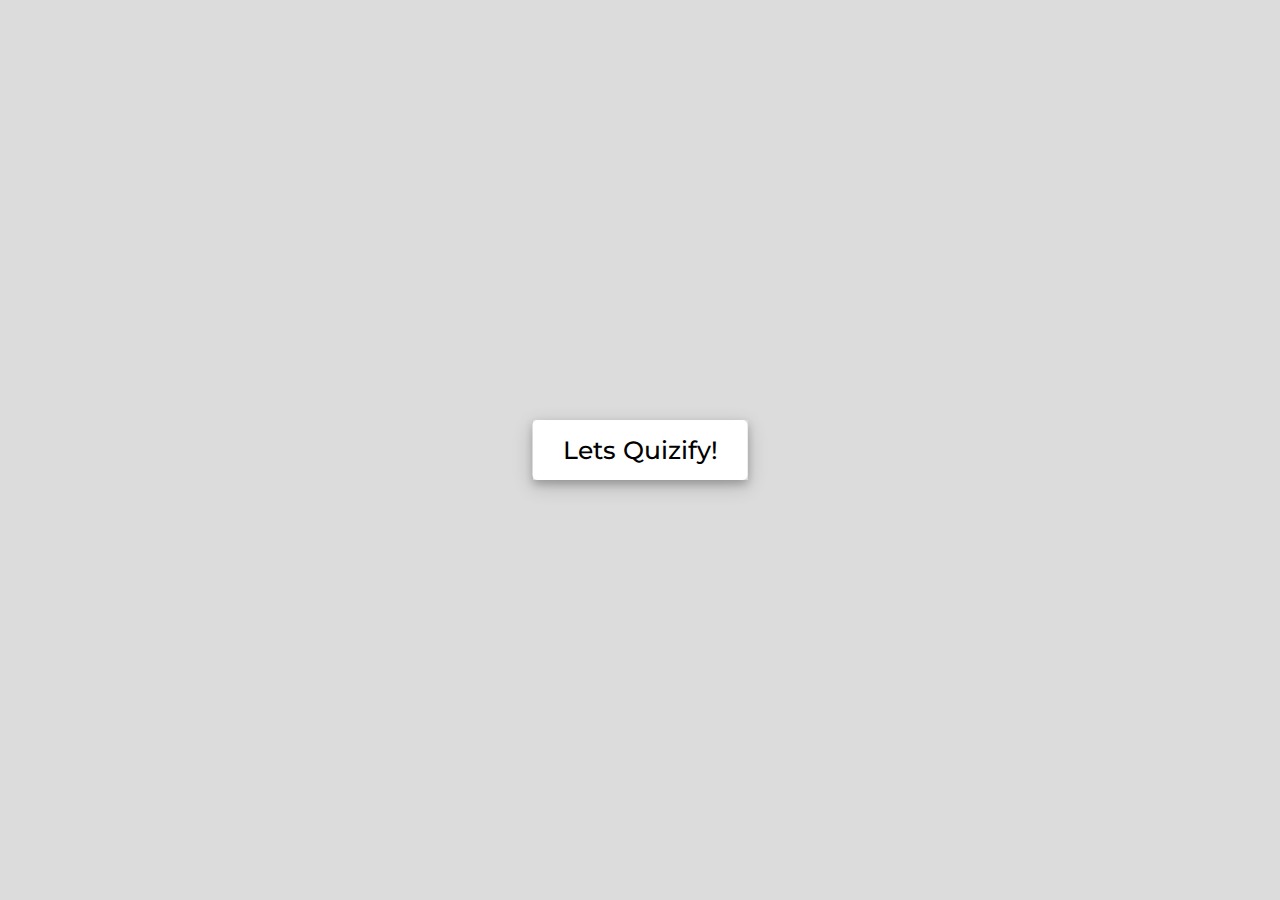
<file: index.html>
<!DOCTYPE html>
<html lang="en">

<head>
    <meta charset="UTF-8">
    <meta http-equiv="X-UA-Compatible" content="IE=edge">
    <meta name="viewport" content="width=device-width, initial-scale=1.0">
    <!-- Title of the quiz -->
    <title>Quizify | Coding Quiz</title>
    <!-- Links to main css file -->
    <link rel="Stylesheet" href="./assets/css/style.css">
    <!-- Font add-on from google fonts -->
    <link rel="preconnect" href="https://fonts.googleapis.com">
    <link rel="preconnect" href="https://fonts.gstatic.com" crossorigin>
    <link href="https://fonts.googleapis.com/css2?family=Montserrat:wght@300&display=swap" rel="stylesheet">
</head>

<body>
    
    <!-- Initiate's the quiz  -->
    <div class="start_btn"><button>Lets Quizify!</button></div>

    <!-- Showcases the rules and guidelines of the quiz -->
    <div class="info_box">
        <div class="info_title">
            <span>Guideline of Quizify</span>
        </div>
        <div class="info_list">
            <div class="info"><span>1.</span> You will have 1 minute to answer the whole quiz!
                <div class="info"><span>2.</span> Answer a question incorretly and <span>10 seconds</span> will be
                    subtracted from the timer!
                    <div class="info"><span>3.</span> Points will be given at the completion of the quiz!
                        <div class="info"><span>4.</span> You will not be able to exit the quiz during the session!
                            <div class="info"><span>5.</span> After the completion of the quiz, please enter your
                                initials to gain your score-card!
                            </div>
                        </div>
                    </div>
                </div>
            </div>
            <div class="buttons">
                <button class="quit">Exit Quizify</button>
                <button class="continue">Continue Quizify</button>
            </div>
        </div>
    </div>

    <!-- Presents the users with a countdown of time and quiz questions -->
    <div class="quiz_box">
        <header>
            <div class="title">Quizify - Challenge Yourself!</div>
            <div class="timer">
                <div class="time_text">Time:</div>
                <div class="timer_sec">1:00</div>
            </div>
            <div class="time_line"></div>
        </header>
        <section>
            <div class="que_text">
            </div>
            <div class="option_list">
            </div>
        </section>

        <footer>
            <div class="total_que">
            </div>
            <button class="next_btn">Next</button>
        </footer>
    </div>

    <!-- Notifies the user upon the completion of the quiz -->
    <div class="result_box">
        <div class="complete_text"> You finished Quizify!</div>
        <div class="score_text">
        </div>

        <!-- User needs to type initials and recieve their score from quiz -->
        <div class="leader_board">
            <form>
                <label for="input">Enter Initials</label>
                <input type="text" id="initials" name="initials">
                <input type="submit" id="submit" value="submit">
            </form>
        </div>

        <!-- stores the final score of the quiz as a leaderboard ranking -->
        <div class="highscores_link"><a href="./highscores.html" target="_blank">Leader board</a>

            <!-- Allocates options to user once they finish the quiz -->
            <div class="buttons">
                <button class="restart">Replay Quizify</button>
                <button class="quit">Quit Quizify</button>
            </div>
        </div>

        <!-- Links to main JavaScript file -->
        <script src="./assets/js/script.js"></script>
</body>

</html>
</file>
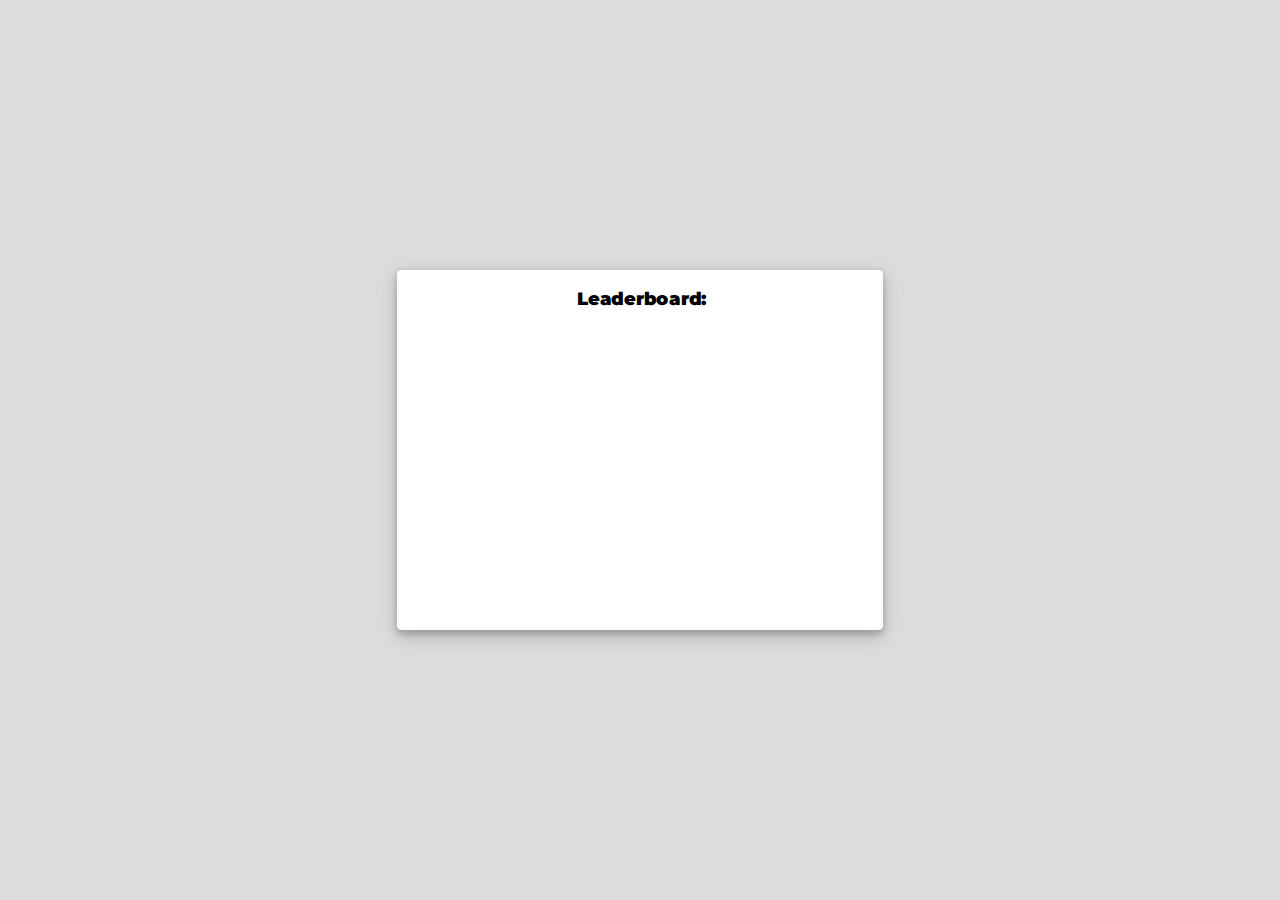
<file: highscores.html>
<!DOCTYPE html>
<html lang="en">

<head>
    <meta charset="UTF-8">
    <meta http-equiv="X-UA-Compatible" content="IE=edge">
    <meta name="viewport" content="width=device-width, initial-scale=1.0">
    <!-- Links to main css file -->
    <link rel="stylesheet" href="./assets/css/style.css">
    <!-- Font add-on from google fonts -->
    <link rel="preconnect" href="https://fonts.googleapis.com">
    <link rel="preconnect" href="https://fonts.gstatic.com" crossorigin>
    <link href="https://fonts.googleapis.com/css2?family=Montserrat:wght@300&display=swap" rel="stylesheet">
    <title>High Scores | Leaderboard</title>
</head>

<body>

    <!-- Leaderboard container -->
    <div class="leader_box">
        <div class="leader_title">
            <h1>Leaderboard:</h1>
            <ul>

            </ul>
        </div>
    </div>

    <body>

        <!-- Links to secondary JavaScript file -->
        <script src="./assets/js/highscores.js"></script>
    </body>

</html>
</file>
<file: assets/css/style.css>
*{
    margin: 0;
    padding: 0;
    box-sizing: border-box;
    font-family: 'Montserrat', sans-serif;
}

/* Main elements of the webpage */
body {
    background: #dcdcdc
}

/* Buttons that initiate the quiz */
.start_btn,
.info_box, 
.quiz_box,
.result_box,
.leader_box {
    position: absolute;
    top: 50%;
    left: 50%;
    transform: translate(-50%, -50%);
    box-shadow: 0px 4px 8px 0 rgba(0, 0, 0, 0.2),
    0px 6px 20px 0 rgba(0, 0, 0, 0.19);
    transition: all 0.3s ease;
}

/* Elements that disable and actiavte certain functions within the quiz */
.info_box.activeInfo,
.quiz_box.activeQuiz,
.result_box.activeResult {
    z-index: 5;
    opacity: 1;
    pointer-events: auto;
    transform: translate(-50%, -50%) scale(1);
}

/* Initiates the quiz from the beginning */
.start_btn button {
    font-size: 25px;
    font-weight: 500;
    color: #000000;
    border-radius: 5px;
    padding: 15px 30px;
    outline: none;
    border: none;
    background: #fff;
    cursor: pointer;
}

/* Contains the scores obtained from main JavaScript file */
.leader_box {
    width: 540px;
    padding: 200px;
    background: #fff;
    border-radius: 5px;
    pointer-events: none;
    transform: translate(-50%, -50%) scale(0.9);
}


.leader_box .leader_title h1 {
    position: absolute;
    top: 20px;
    height: 60px;
    width: 100%;
    font-size: 20px;
    font-weight: 1000;
}

.leader_box ul {
    text-align: center;
    position: relative;
    bottom: 130px;
    font-size: 20px;
    list-style-type: none;
}

/* Contains the styling of the guidelines section */
.info_box {
    width: 540px;
    background: #fff;
    border-radius: 5px;
    opacity: 0;
    pointer-events: none;
    transform: translate(-50%, -50%) scale(0.9);
}

.info_box .info_title {
    height: 60px;
    width: 100%;
    border-bottom: 1px solid #d3d3d3;
    display: flex;
    align-items: center;
    padding: 0 170px;
    font-size: 20px;
    font-weight: 1000;
}

.info_box .info_list {
    padding: 15px 35px;
}

.info_box .info_list .info {
    margin: 20px 0;
    font-size: 17px;
}

.info_box .info_list .info span {
    font-weight: 1000;
}

.info_box .buttons {
    height: 60px;
    display: flex;
    align-items: center;
    justify-content: flex-end;
    padding: 0 35px;
    border-top: 1px solid #d3d3d3;
}

.info_box .buttons button {
    margin: 0 5px;
    height: 40px;
    width: 400px; 
    border-radius: 5px;
    border: none;
    font-size: 16px;
    font-weight: 600;
    cursor: pointer; 
    /* Add transition element */
}

/* Styling of the link button on the results section */
a {
text-decoration: none;
color: #000000;
background:#dcdcdc;
align-items: center;
margin: auto;
width: 127px;
padding: 10px;
border-radius: 5px;
}


button.continue:hover {
    color:#008000;
    border: 2px solid #008000;
}

button.quit:hover {
    color:#ff0000;
    border: 2px solid #ff0000;
}

/* Styling for the quiz/ questions section */
.quiz_box {
    width: 550px;
    background: #fff;
    border-radius: 5px;
    opacity: 0;
    pointer-events: none;
    transform: translate(-50%, -50%) scale(0.9);
}

.quiz_box header {
    position: relative;
    z-index: 99;
    height: 70px;
    padding: 0 30px;
    background: #fff;
    display: flex;
    align-items: center;
    justify-content: space-between;
    border-radius: 5px 5px 0 0;
    box-shadow: 0px 3px 5px 1px rgba(0,0,0,0.1);
}

.quiz_box header .title {
    font-size: 20px;
    font-weight: 600;
}
.quiz_box header .timer {
    display: flex;
    align-items: center;
    justify-content: space-between;
    width: 145px;
    height: 45px;
    background: #d3d3d3;
    border: 1px solid #c0c0c0;
    border-radius: 5px;
    padding: 0 8px;
    font-weight: 600;
}

.quiz_box header .timer .time_text{
    font-weight: 400;
    font-size: 17px;
    user-select: none;
}

.quiz_box header .timer .timer_sec {
    font-size: 18px;
    font-weight: 600;
    background: #ff7f50;
    height: 30px;
    width: 45px;
    text-align: center;
    line-height: 30px;
    border-radius: 5px;
    border: 1px solid #ff7f50;
    user-select: none;
}

.quiz_box header .time_line {
    position: absolute;
    bottom: 0px;
    left: 0px;
    height: 3px;
    background: #ff7f50;
}

.quiz_box section {
    padding: 30px 30px 30px 30px;
    background: #fff;
}

.quiz_box section .que_text {
    font-size: 25px;
    font-weight: 1000;
}

.quiz_box section .option_list {
    padding: 25px 0;
    display: block;
    font-size: 15px;
    /* add font sizing to the questions box - increase the font size if needed */
}

/* styling for the questions of the quiz section */
section .option_list .option {
    background: #f5f5f5;
    border: 1px solid #d3d3d3;
    border-radius: 30px;
    padding: 10px 17px;
    margin-bottom: 20px;
    display: flex;
    align-items: center;
    justify-content: space-between;
    cursor: pointer;
    transition: all 0.3s ease;
}

section .option_list .option:hover {
    color: #d3d3d3;
    background: #000000;
    border-color: #d3d3d3;
}
section .option_list .option:last-child {
    margin-bottom: 0px;
}

.option_list .option .icon {
    height: 26px;
    width: 26px;
    border: 2px solid transparent;
    border-radius: 50%;
    text-align: center;
    font-size: 13px;
    line-height: 24px;
    pointer-events: none;
}

.option_list .option.correct {
    color:#008000;
    border-color: #008000;  
    background:#d4edda;
}

.option_list .option.incorrect {
    color: #ff6347;
    border-color: #ff6347;  
    background:#f8d7da;
}


.option_list .option.disabled {
    pointer-events: none;
}

.quiz_box footer {
    height: 60px;
    width: 100%;
    padding: 0 30px;
    display: flex;
    align-items: center;
    justify-content: space-between;
}

.quiz_box footer .total_que span {
    display: flex;
    user-select: none;

}

footer .total_que span p {
    font-weight: 1000;
    padding: 0 5px;
}

footer .total_que span p:first-child {
    padding-left: 0px;
}

footer .next_btn {
    display: none;
    height: 40px;
    padding: 0 13px;
    font-size: 18px;
    font-weight: 600;
    border: none;
    outline: none;
    background: #d3d3d3;
    border-radius: 5px;
    border: 1px solid #c0c0c0;
    cursor: pointer;
    transition: all 0.3s ease;
}

footer .next_btn:hover {
    color:#008000;
    border: 2px solid #008000;
}

/* styling for the results section of the quiz */
.result_box {
    background: #fff;
    width: 450px;
    padding: 25px 30px;
    border-radius: 5px;
    display: flex;
    text-align: center;
    align-items: center;
    flex-direction: column;
    justify-content: space-between;
    opacity: 0;
    pointer-events: none;
    transform: translate(-50%, -50%) scale(0.9); 
}

.result_box .complete_text {
    font-size: 20px;
    font-weight: 1000;
    margin: 10px 0px;
}

.result_box .score_text span {
    display: flex;
    margin: 50px 0;
    font-size: 18px;
    font-weight: 500;
}

.score_text span p {
    font-weight: 600;
    padding: 0 4px;
}

.result_box .buttons {
    display: flex;
    margin: 30px 0;
}

.result_box .buttons button {
    margin: 0 10px;
    height: 40px;
    padding: 0 20px;
    border: none;
    outline: none;
    font-size: 18px;
    font-weight: 500;
    border-radius: 5px;
    border: 1px solid #d3d3d3;
    cursor: pointer;
    transition: all 0.3s ease;
}

button.restart:hover {
    color:#008000;
    border: 2px solid #008000;
}

button.quit:hover {
    color:#ff0000;
    border: 2px solid #ff0000;
}

/* Styling for the leaderboard/ scores section */
.leader_board {
    position: relative;
    margin-top: 20px;
    margin-bottom: 20px;
    width: 200px;
}
</file>
